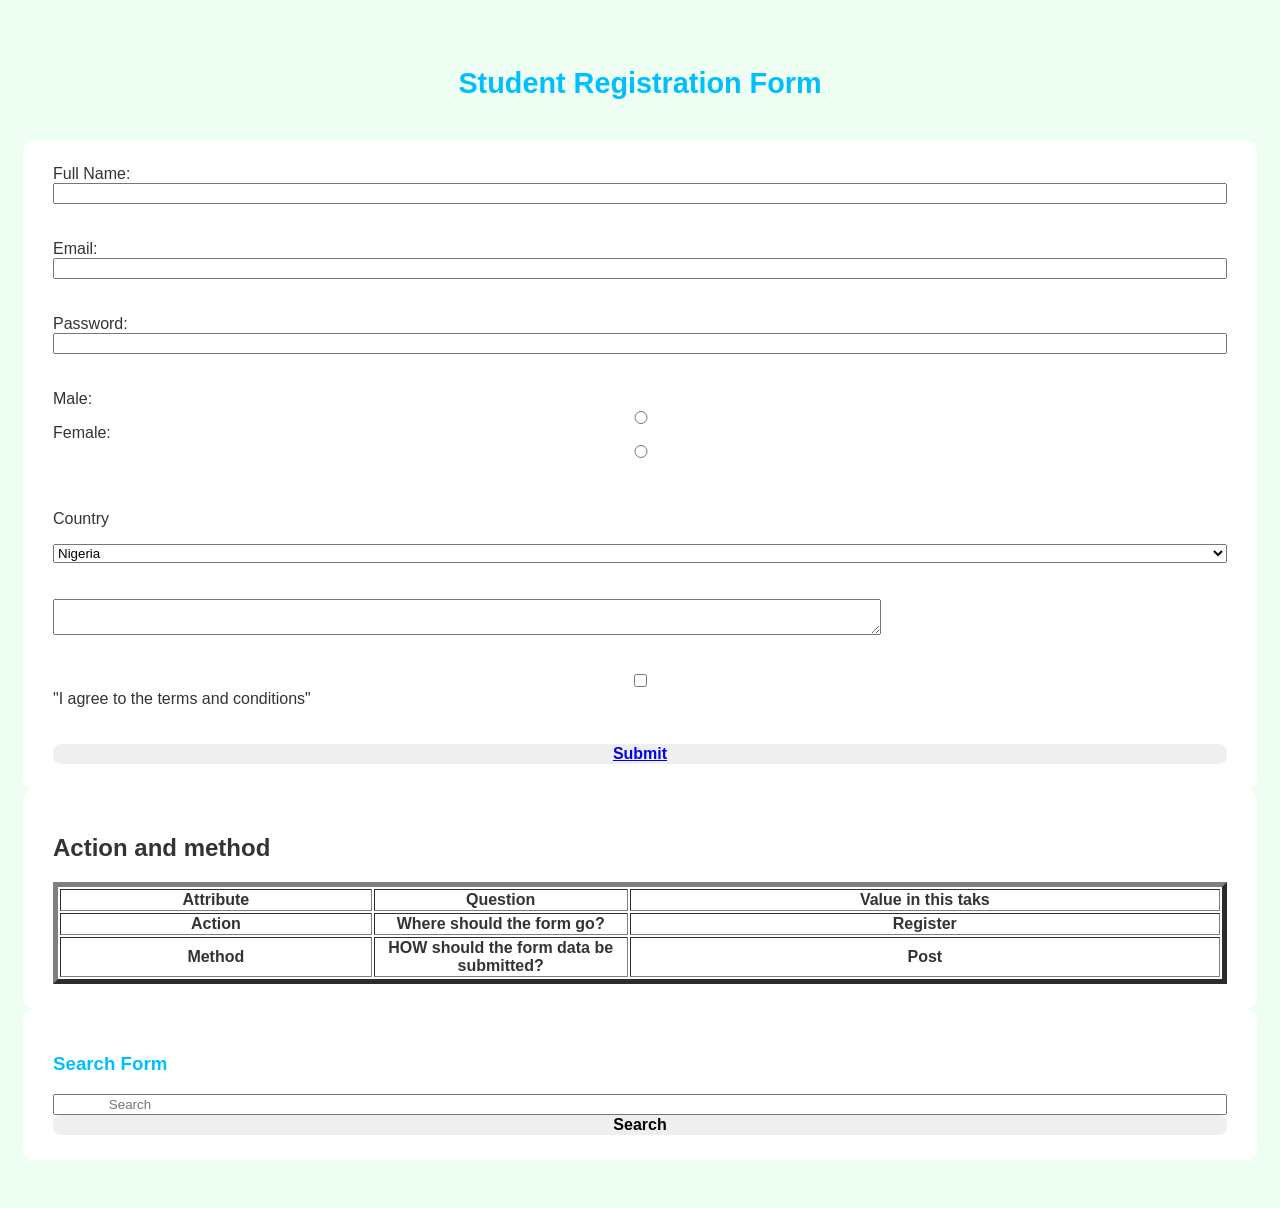
<file: index.html>
<!DOCTYPE html>
<html lang="en">
<head>
    <meta charset="UTF-8">
    <meta name="viewport" content="width=device-width, initial-scale=1.0">
    <title>Document</title>
    <link rel="stylesheet" href="./style.css"> 
</head>

<body>
    <h1>Student Registration Form</h1>
    <form action="/register" method="post">
        <label  for="fullname" required>Full Name: </label>
        <input type="text" id="fullname"> <br><br>

        <label for="email"> Email:  </label>
        <input type="text" id="email"> <br><br>

        <label for="password">Password: </label>
        <input type="password" id="password"><br><br>

        <label for="gender"  name="male">Male:</label> 
        <input type="radio" name="gender">
        <label for="gender" name="male">Female:</label> 
        <input type="radio" name="gender"> <br><br>
        
        <p>Country</p>
        <select name="country" id="">
        <option value="country">Nigeria</option>
        <option value="country">Ghana</option>
        <option value="country">kenya</option>
        <option value="country">South Africa</option> 
        </select>
        <br>
        <br>
    

         
         <textarea name="aboutMe" id="Aboutme" placeholder="Tell us about yourself..." 
         style="height: 60%; width: 70%;"> </textarea> <br><br>

        <input type="checkbox"><label for="checkbox" required> "I agree to the terms and conditions"</label> <br><br>

        <button required><a href="#">Submit</a></button>

   </form>
    <!---   --->
   <form action="/register" method="post">
        <h2>Action and method</h2>

        <table border="5px">

                <tr>
                    <th>Attribute</th>
                    <th width="250px">Question</th>
                    <th>Value in this taks</th>
                </tr>

                <tr>
                    <th>Action</th>
                    <th width="250px">Where should the form go?</th>
                    <th>Register</th>
                </tr>
                
                <tr>
                    <th>Method</th>
                    <th width="250px">HOW should the form data be submitted?</th>
                    <th>Post</th>
                </tr>
            </table>

   </form>
    <!-- -->
   <form action="/search" method="get">
       <h3 style="color: deepskyblue;">Search Form</h3>
       <input type="text" placeholder="              Search">
       <button>Search</button> 

   </form>
</body>
</html>
</file>
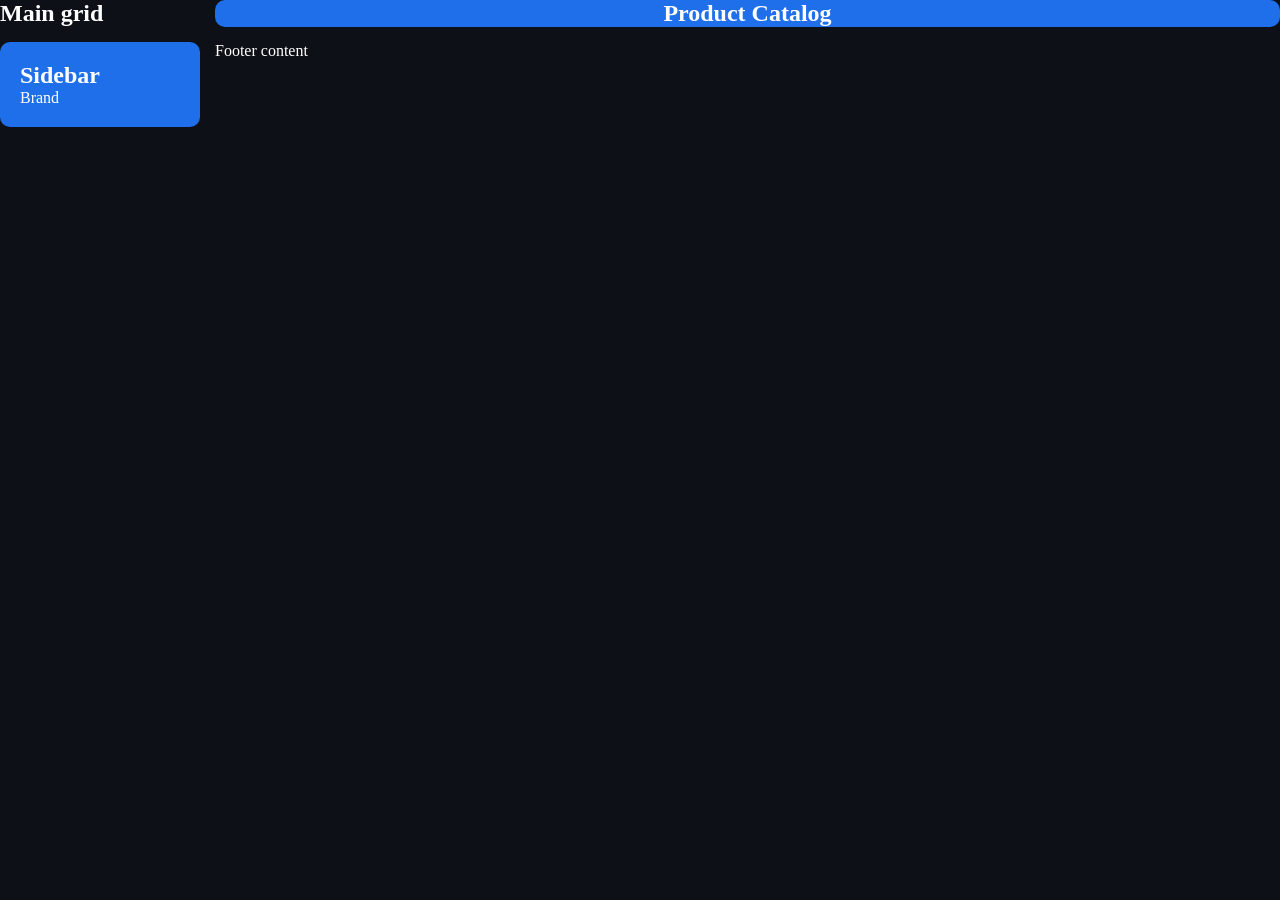
<file: product.html>
<!DOCTYPE html>
<html lang="en">
<head>
    <meta charset="UTF-8">
    <meta name="viewport" content="width=device-width, initial-scale=1.0">
    <title>Document</title>
    <link rel="stylesheet" href="stylesheet.css">
</head>
<body>
    <div class="grid-container">
        <header class="header">
            <h2>Product Catalog</h2>
        </header>
        <!-- virtual column
        div as a cart 
        -->
        <aside class="sidebar">
            <h2>Sidebar</h2>
            <p>Brand</p>
        
        </aside>

        <main class="main">
            <h2>Main grid</h2>

        </main>

        <footer class="">
            <p>Footer content</p>
        </footer>
    </div>
</body>
</html>
</file>
<file: style.css>
*{

}
body{
    font-family: 'Franklin Gothic Medium', 'Arial Narrow', Arial, sans-serif;
    background-color: #effef2f3;
    color: #333;
    display: flex;
    flex-direction: column;
    align-items: center;
    padding: 40px 45px;
    min-height: 100vh;
}


h1{
    margin-bottom: 40px;
    color: deepskyblue;
    font-size: 1.8rem;
    text-align: center;
}
form{
    background: #ffffff;
    width: 100%;
    min-width: 400px;
    padding: 25px 30px;
    border-radius: 12px;
    box-shadow: rgba(0, 0, 0, 0.0);
    display: flex;
    flex-direction: column;
}
button{
    border: none;
    border-radius: 8px;
    font-size: 1rem;
    font-weight: 800;
    cursor: pointer;
    transition: background 0.2s;
}
button:hover {
    background-color: #357abd;
}
</file>
<file: stylesheet.css>
*{
    margin: 0;
    padding: 0;
}

body{
    background-color: #0d1117;
    color: white;
}
.grid-container{
    display: grid;
    grid-template-columns: 200px 1fr;
    gap: 15px;
    grid-template-areas: 
    "Header header" 
    "sidebar main" 
    "footer footer";

}
.header{
    grid-area: header;
    background-color: #1f6feb;
    border-radius: 10px;
    text-align: center
}

.sidebar{
    grid-area: sidebar;
    background-color: #1f6feb;
    border-radius: 10px;
    padding: 20px;
}
</file>
